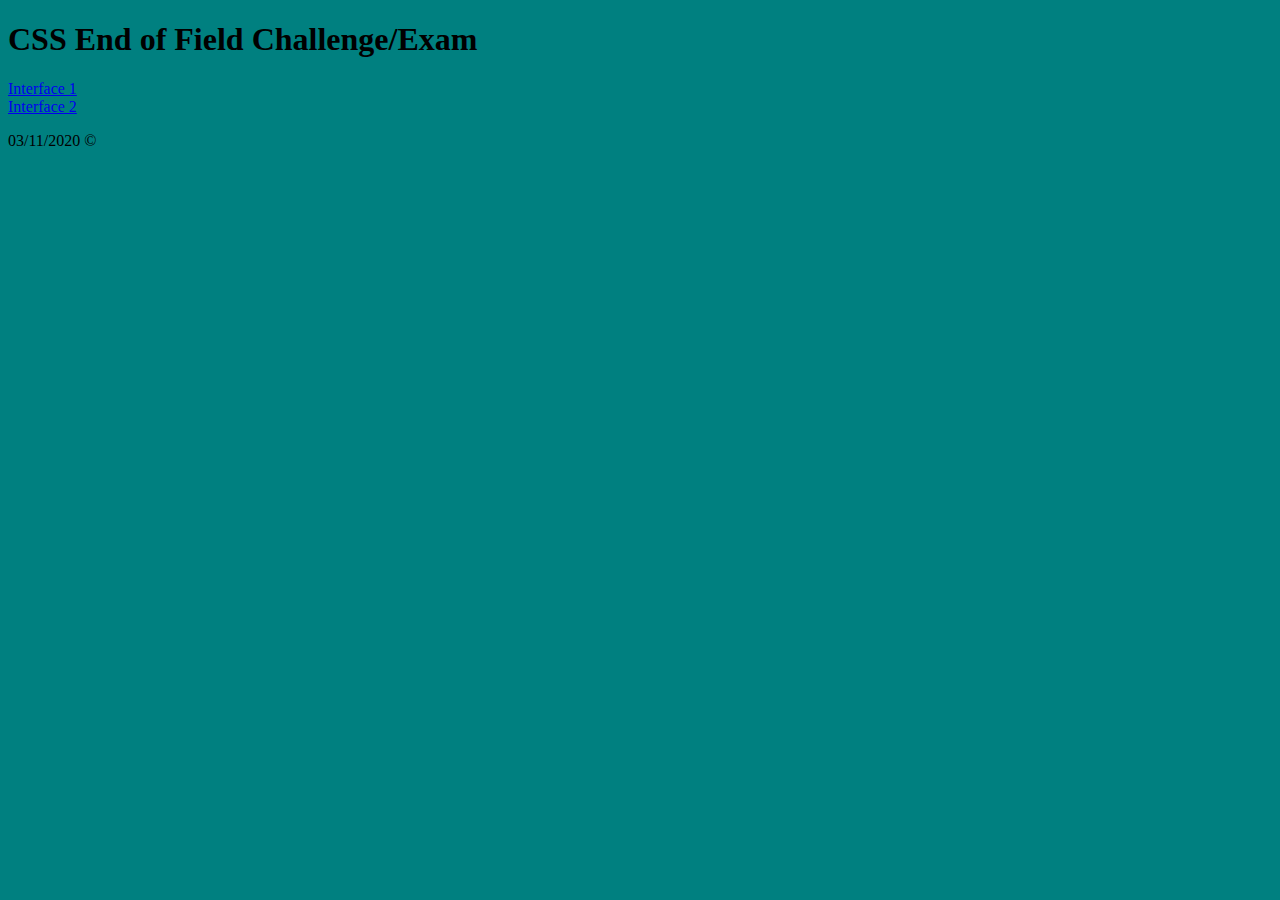
<file: index.html>
<!DOCTYPE html>
<html lang="en">
<head>
    <meta charset="UTF-8"/>
    <meta name="viewport" content="width=device-width, initial-scale=1.0"/>
    <title>end of field challenge css </title>

    <link rel="stylesheet" href="style.css">
</head>
<body>
    
<header>
    <h1>CSS End of Field Challenge/Exam</h1>
</header>

<li><a href="interface1.html">Interface 1</a></li>
<li><a href="interface2.html">Interface 2</a></li>


<footer> <p>03/11/2020 &#169;</p></footer>

</body>
</html>
</file>
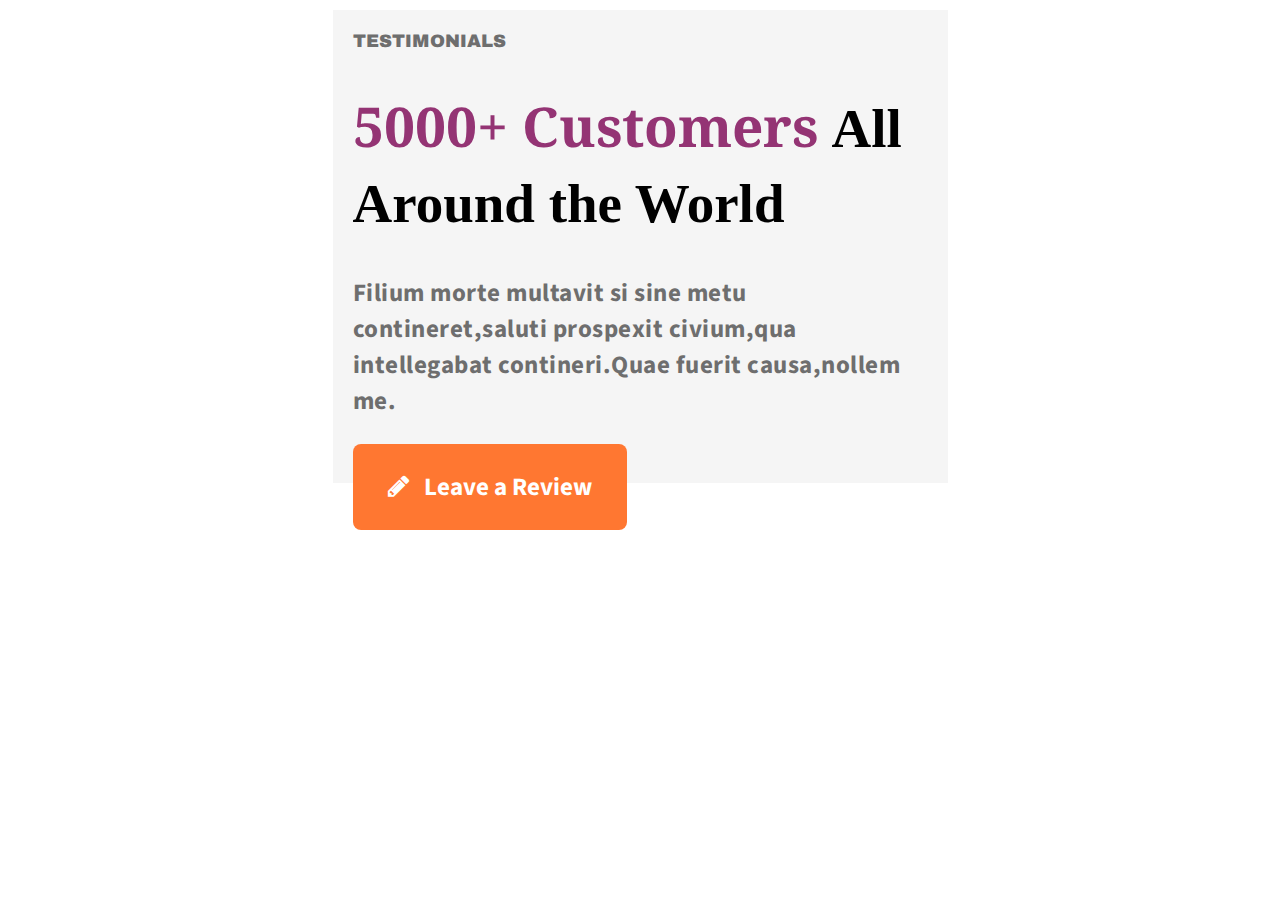
<file: interface1.html>
<!DOCTYPE html>
<html lang="en">
<head>
    <meta charset="UTF-8">
    <meta name="viewport" content="width=device-width, initial-scale=1.0">
    <link rel="stylesheet" href="https://cdnjs.cloudflare.com/ajax/libs/font-awesome/4.7.0/css/font-awesome.min.css">
    
    <link href="https://fonts.googleapis.com/css2?family=Archivo:wght@500&display=swap" rel="stylesheet">
    <link href="https://fonts.googleapis.com/css2?family=Archivo:wght@500&family=Noto+Serif:wght@700&display=swap" rel="stylesheet">
    <link href="https://fonts.googleapis.com/css2?family=Archivo+Narrow&family=Archivo:wght@500&family=Asap:wght@500&family=Hind:wght@500&family=Noto+Serif:wght@700&family=Varela+Round&display=swap" rel="stylesheet">
    <link href="https://fonts.googleapis.com/css2?family=Source+Sans+Pro&display=swap" rel="stylesheet">

    <link rel="stylesheet" href="interface1.css">
    <title>Exam Interface 1/exercise 14</title>

</head>
<body>


<div class="wrapper">

    <h3><strong>TESTIMONIALS</strong></h3>    
      
    <h1>5000+ Customers <span style="font-family: Cambria, Cochin, Georgia, Times, 'Times New Roman', serif">All Around the World</span></h1>
      
    <p><b>Filium morte multavit si sine metu contineret,saluti prospexit civium,qua intellegabat contineri.Quae fuerit causa,nollem me.</b></p>

    <div class="button-wrapper">
        <button class="btn"><i class="fa fa-pencil"></i><strong> &nbsp Leave a Review </strong> </button>
    </div>




</div>

</body>
</html>
</file>
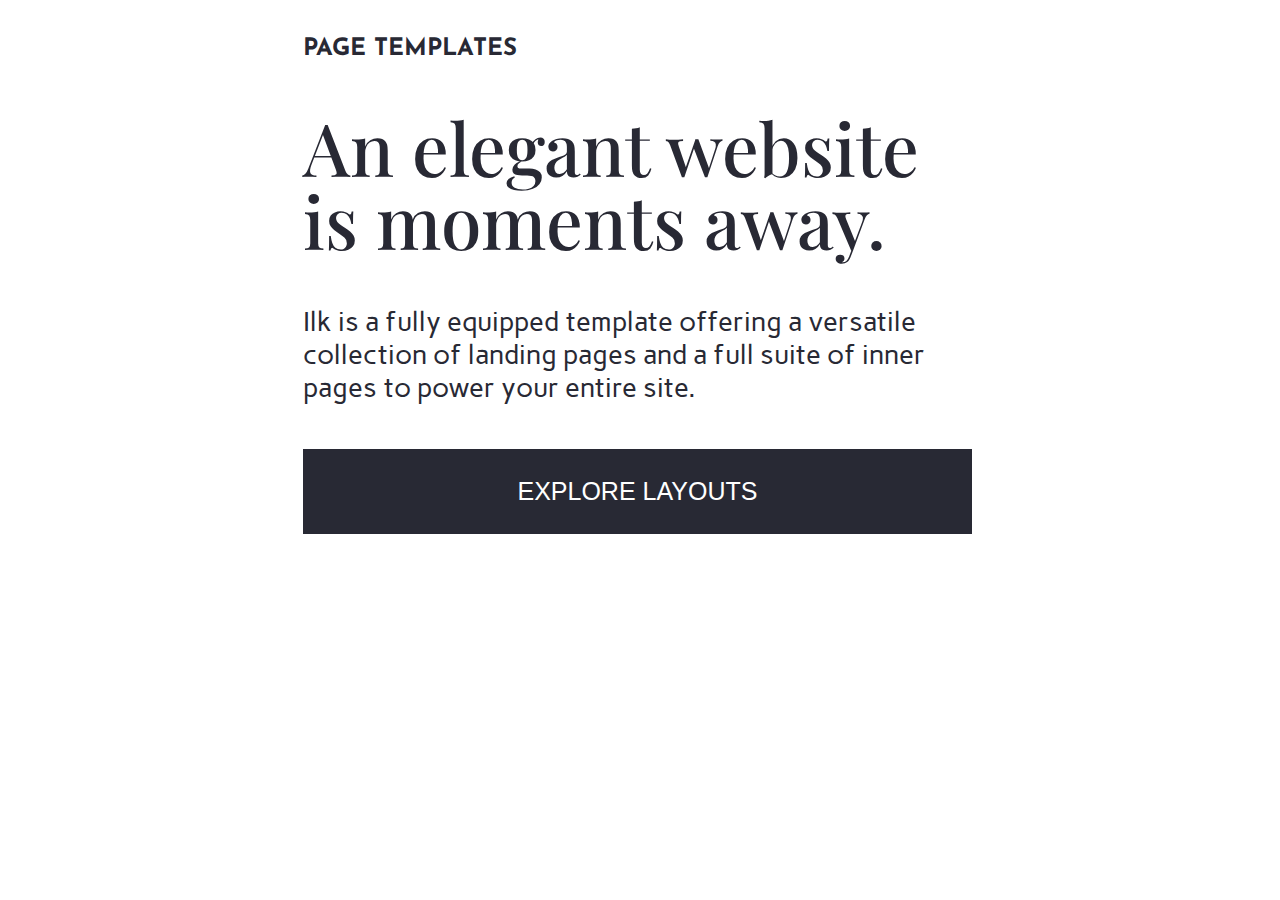
<file: interface2.html>
<!DOCTYPE html>
<html lang="en">
<head>
    <meta charset="UTF-8">
    <meta name="viewport" content="width=device-width, initial-scale=1.0">
    <link rel="stylesheet" href="interface2.css">
    <link href="https://fonts.googleapis.com/css2?family=Playfair+Display&display=swap" rel="stylesheet">
    <link href="https://fonts.googleapis.com/css2?family=Josefin+Sans:wght@400;700&family=Playfair+Display&display=swap" rel="stylesheet">
    <link href="https://fonts.googleapis.com/css2?family=Carme&display=swap" rel="stylesheet">




    <title>Exam Interface 2/exercise 11</title>
</head>
<body>

    <div class="wrapper">

        <h3>PAGE TEMPLATES</h3>    
          
        <h1>An elegant website is moments away.</h1>
          
        <p>Ilk is a fully equipped template offering a versatile collection of landing pages and a full suite of inner pages to power your entire site.</p>
        <br>
        <div class="button-wrapper">
            <button class="btn">EXPLORE LAYOUTS </button>
        </div>
    
    
    
    
    </div>
    
</body>
</html>
</file>
<file: style.css>
body{
    background-color: teal;
}
</file>
<file: interface1.css>
.wrapper {
    background-color: rgb(245, 245, 245);
    width: 575px;
    height: 450px;
    padding:20px;
    padding-top: 3px;
    margin: 10px auto;

  }

.btn {
    background-color:rgb(255, 119, 49);
    border-radius: 8px;
    border:none;
    color: white;
    padding: 25px 35px;
    font-size: 25px;
    font-family:'Source Sans Pro', sans-serif;
    ;

}



h3{
    font-family:'archivo',sans-serif;
    color:rgb(110, 110, 110);
    font-size: 18px;
}


h1{
    color: rgb(148, 52, 116);
    font-size: 55px;
    font-family: 'Noto Serif', serif;

}

p{
    color:rgb(110, 110, 110);
    font-size: 25px;
    font-family: 'Source Sans Pro', sans-serif;
    letter-spacing: 0.5px;

   
}

span{
    color: black;
    font-weight:bolder;
    height: 250px;
}
</file>
<file: interface2.css>
.wrapper{
    background-color:white;
    width: 675px;
    height: 600px;
    padding:20px;
    padding-top: 3px;
    margin:10px auto;
    
}

.btn {
    background-color:rgb(40, 41, 52);
    border-radius: 0px; 
    border:none;
    padding: 28px 215px;
    font-size: 25px;
    color: white;

}



h1{
    
    font-family:'Playfair Display', serif;
    font-size: 73px;
    color:rgb(40, 41, 52);
    font-weight:500; /*takes the boldness away*/
    line-height:1;
}

h3{
    font-family: 'Josefin Sans', sans-serif;
    font-size: 24px;
    color:rgb(40, 41, 52);
}
p{
    font-family: 'Carme', sans-serif;
    font-size: 27px;
    color:rgb(40, 41, 52);
}
</file>
